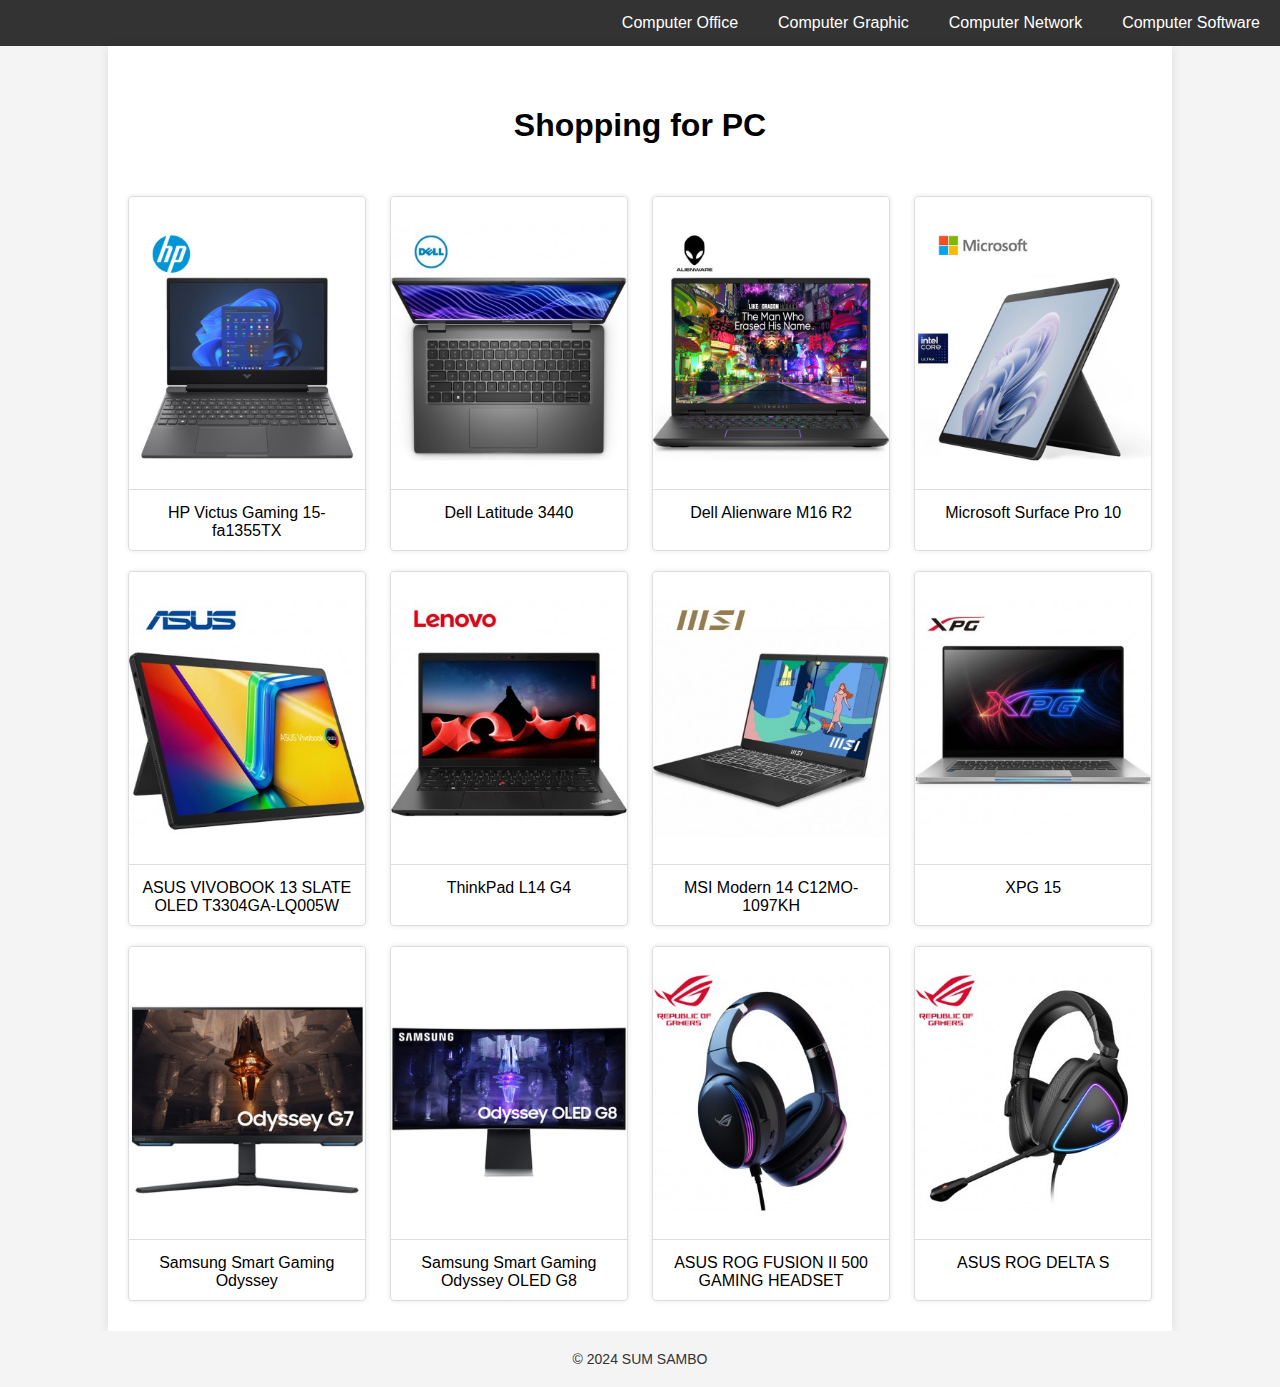
<file: Homework/index.html>
<!DOCTYPE html>
<html lang="en">
<head>
    <meta charset="UTF-8">
    <meta name="viewport" content="width=device-width, initial-scale=1.0">
    <title>Shopping Computer</title>
    <style>
        body {
            font-family: Arial, sans-serif;
            background-color: #f4f4f4;
            margin: 0;
            padding: 0;
        }
        .navbar {
            background-color: #333;
            overflow: hidden;
        }
        .navbar a {
            float: right;
            display: block;
            color: white;
            text-align: center;
            padding: 14px 20px;
            text-decoration: none;
        }
        .navbar a:hover {
            background-color: #575757;
            color: white;
        }
        .container {
            width: 80%;
            margin: 0 auto;
            padding: 20px;
            background-color: white;
            box-shadow: 0 0 10px rgba(0,0,0,0.1);
        }
        .header {
            text-align: center;
            padding: 20px 0;
        }
        .tags {
            display: flex;
            flex-wrap: wrap;
            justify-content: space-between;
        }
        .tag {
            flex: 0 1 23%;
            border: 1px solid #ddd;
            border-radius: 4px;
            margin: 10px 0;
            box-shadow: 0 0 5px rgba(0,0,0,0.1);
            transition: transform 0.3s;
        }
        .tag:hover {
            transform: scale(1.05);
        }
        .tag img {
            width: 100%;
            height: auto;
            border-bottom: 1px solid #ddd;
            border-radius: 4px 4px 0 0;
        }
        .tag p {
            padding: 10px;
            margin: 0;
            font-size: 16px;
            text-align: center;
        }
        footer {
            font-size: 14px;
            text-align: center;
            color: #333;
            padding: 20px 0;
            background-color: #f4f4f4;
        }
    </style>
</head>
<body>
    <div class="navbar">
        <a href="#software">Computer Software</a>
        <a href="#network">Computer Network</a>
        <a href="#graphic">Computer Graphic</a>
        <a href="#office">Computer Office</a>
    </div>
    <div class="container">
        <div class="header">
            <h1>Shopping for PC</h1>
        </div>
        <div class="tags">
            <div class="tag">
                <img src="imgs/HP-victus-1-330x409.jpg" alt="HP Victus Gaming 15-fa1355TX">
                <p>HP Victus Gaming 15-fa1355TX</p>
            </div>
            <div class="tag">
                <img src="imgs/Dell-Latitude-3440-330x409.jpg" alt="Dell Latitude 3440">
                <p>Dell Latitude 3440</p>
            </div>
            <div class="tag">
                <img src="imgs/M16-R2-1-330x409.jpg" alt="Dell Alienware M16 R2">
                <p>Dell Alienware M16 R2</p>
            </div>
            <div class="tag">
                <img src="imgs/Surface-Pro-10-BL-330x409.jpg" alt="Microsoft Surface Pro 10">
                <p>Microsoft Surface Pro 10</p>
            </div>
            <div class="tag">
                <img src="imgs/T3304GA-330x409.jpg" alt="ASUS VIVOBOOK 13 SLATE OLED T3304GA-LQ005W">
                <p>ASUS VIVOBOOK 13 SLATE OLED T3304GA-LQ005W</p>
            </div>
            <div class="tag">
                <img src="imgs/ThinkPad-L14-G4-330x409.jpg" alt="ThinkPad L14 G4">
                <p>ThinkPad L14 G4</p>
            </div>
            <div class="tag">
                <img src="imgs/MSI-Modern-14-C12M-330x409.jpg" alt="MSI Modern 14 C12MO-1097KH">
                <p>MSI Modern 14 C12MO-1097KH</p>
            </div>
            <div class="tag">
                <img src="imgs/XPG 15-330x409.jpg" alt="XPG 15">
                <p>XPG 15</p>
            </div>
            <div class="tag">
                <img src="imgs/G7-330x409.jpg" alt="Samsung Smart Gaming Odyssey">
                <p>Samsung Smart Gaming Odyssey</p>
            </div>
            <div class="tag">
                <img src="imgs/G8-330x409.jpg" alt="Samsung Smart Gaming Odyssey OLED G8">
                <p>Samsung Smart Gaming Odyssey OLED G8</p>
            </div>
            <div class="tag">
                <img src="imgs/ROG-FUSION-II-500-330x409.jpg" alt="ASUS ROG FUSION II 500 GAMING HEADSET">
                <p>ASUS ROG FUSION II 500 GAMING HEADSET</p>
            </div>
            <div class="tag">
                <img src="imgs/ASUS-ROG-DELTA-S-330x409.jpg" alt="ASUS ROG DELTA S">
                <p>ASUS ROG DELTA S</p>
            </div>
        </div>
    </div>
    <footer>&copy; 2024 SUM SAMBO</footer>
</body>
</html>
</file>
